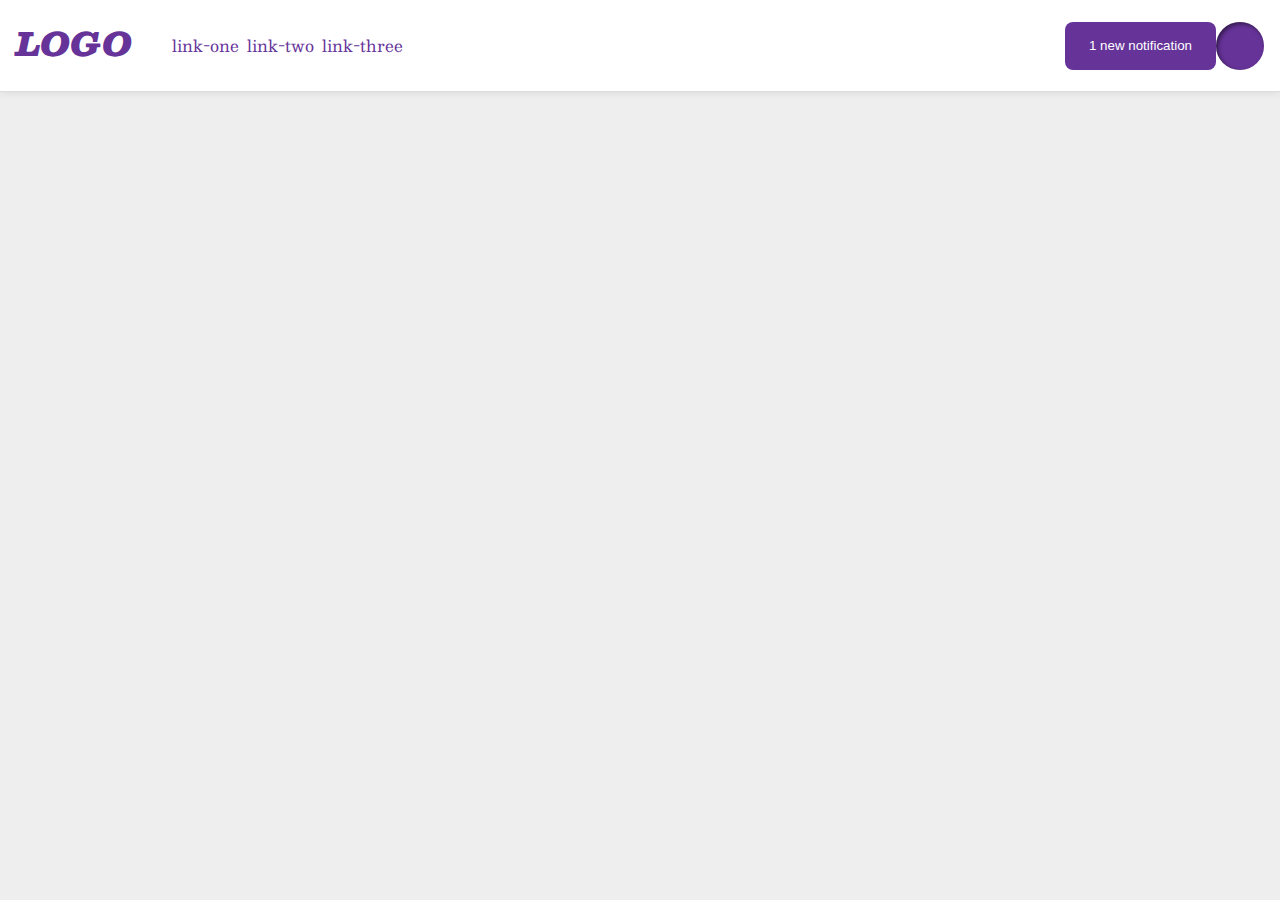
<file: flex/03-flex-header-2/index.html>
<!DOCTYPE html>
<html lang="en">
  <head>
    <meta charset="UTF-8">
    <meta http-equiv="X-UA-Compatible" content="IE=edge">
    <meta name="viewport" content="width=device-width, initial-scale=1.0">
    <title>Flex Header 2</title>
    <link rel="stylesheet" href="style.css">
  </head>
  <body>
    <div class="header">
      <div class="left">
      <div class="logo">
        LOGO
      </div>
      <ul class="links">
        <li><a href="google.com">link-one</a></li>
        <li><a href="google.com">link-two</a></li>
        <li><a href="google.com">link-three</a></li>
      </ul>
    </div>
    <div class="right">
      <button class="notifications">
        1 new notification
      </button>
      <div class="profile-image"></div>
    </div>
    </div>
  </body>
</html>
</file>
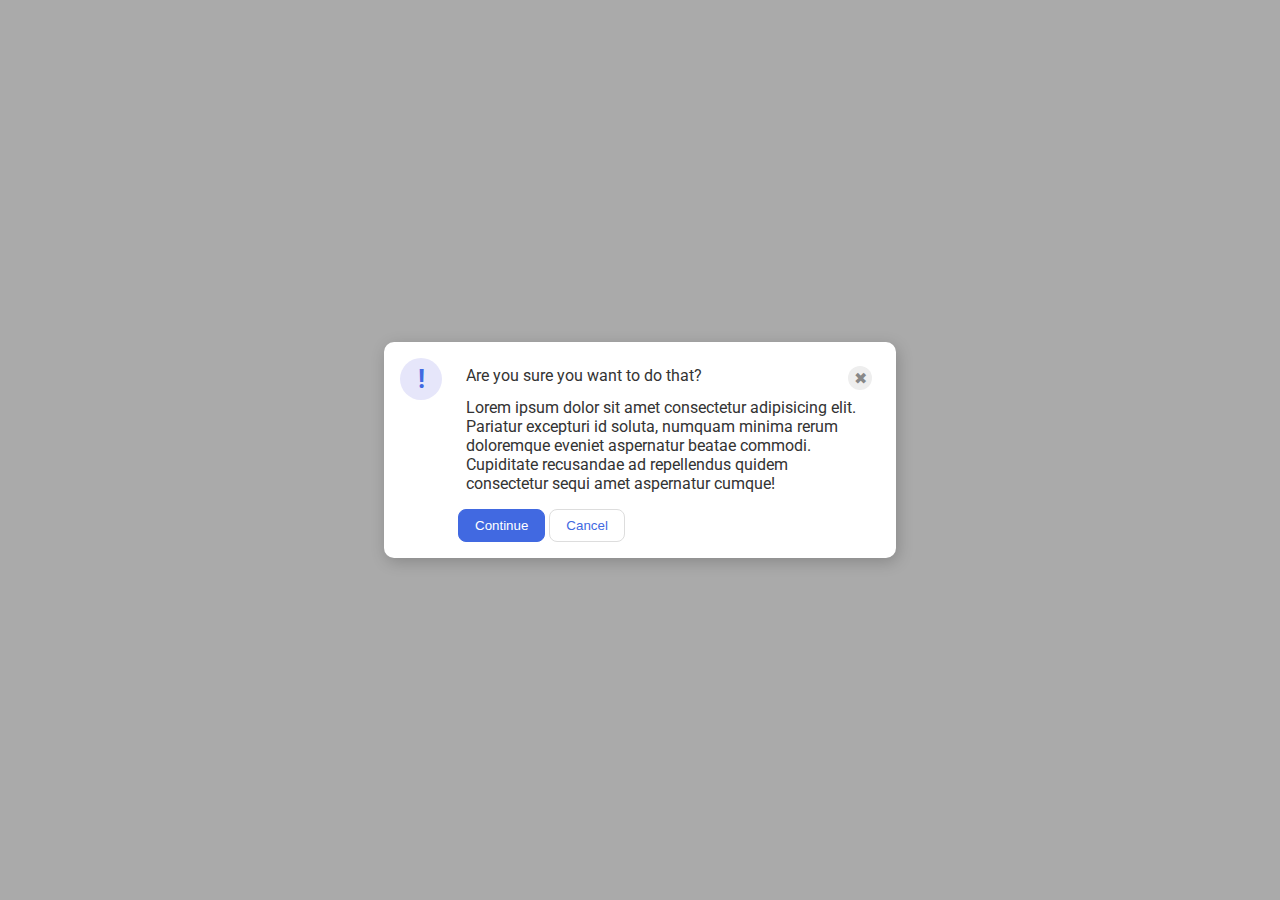
<file: flex/05-flex-modal/index.html>
<!DOCTYPE html>
<html lang="en">
  <head>
    <meta charset="UTF-8">
    <meta http-equiv="X-UA-Compatible" content="IE=edge">
    <meta name="viewport" content="width=device-width, initial-scale=1.0">
    <link rel="stylesheet" href="style.css">
    <title>Modal</title>
  </head>
  <body>
    <div class="modal">
      <div class="icon">!</div>
      <div>
      <div class="title">
        <div class="header">Are you sure you want to do that?</div>
        <div class="close-button">✖</div>
      </div>
      <div class="text">Lorem ipsum dolor sit amet consectetur adipisicing elit. Pariatur excepturi id soluta, numquam minima rerum doloremque eveniet aspernatur beatae commodi. Cupiditate recusandae ad repellendus quidem consectetur sequi amet aspernatur cumque!</div>
      <button class="continue">Continue</button>
      <button class="cancel">Cancel</button>
    </div>
    </div>
  </body>
</html>
</file>
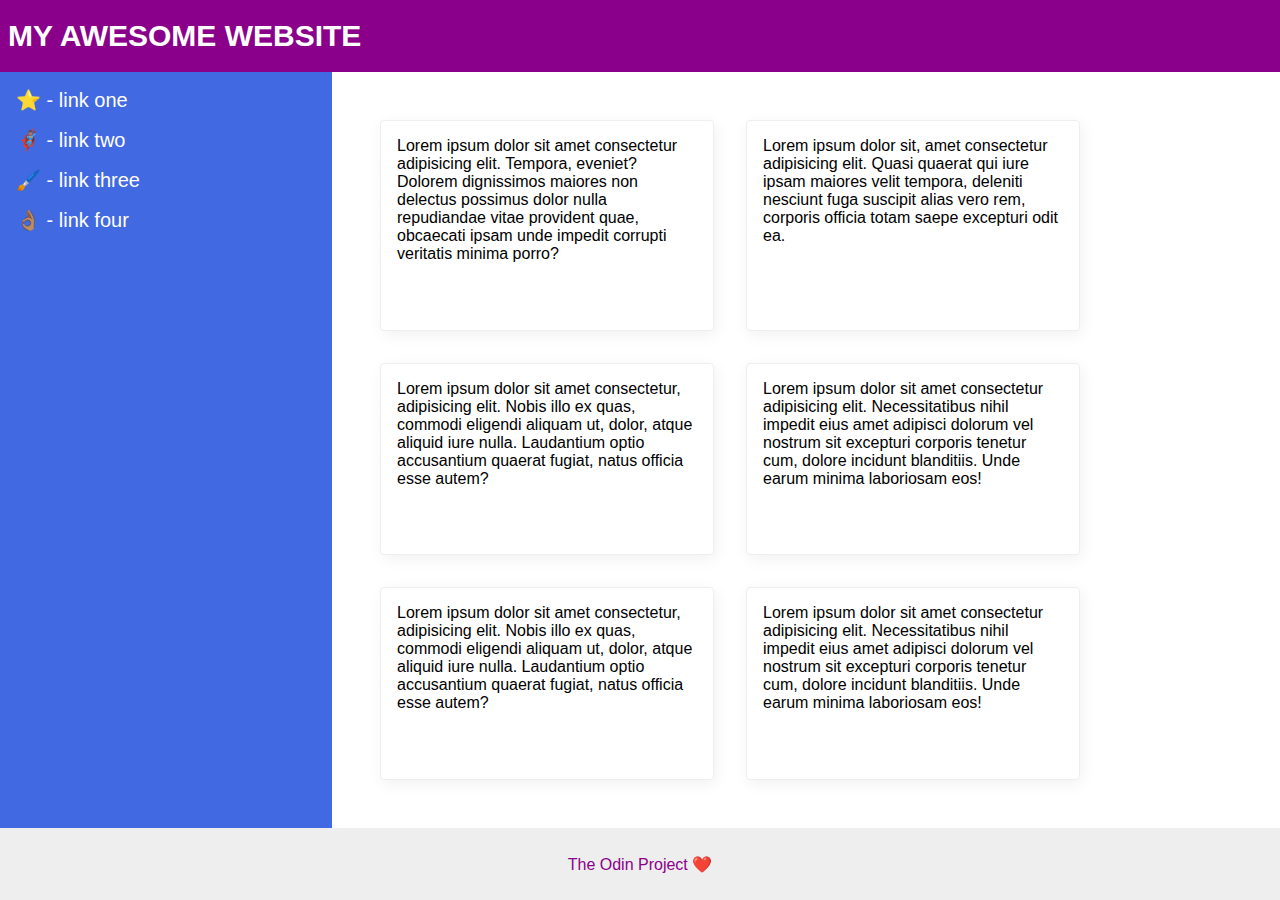
<file: flex/07-flex-layout-2/index.html>
<!DOCTYPE html>
<html lang="en">
  <head>
    <meta charset="UTF-8">
    <meta http-equiv="X-UA-Compatible" content="IE=edge">
    <meta name="viewport" content="width=device-width, initial-scale=1.0">
    <title>The Holy Grail</title>
    <link rel="stylesheet" href="style.css">
  </head>
  <body>
    <div class="header">
      MY AWESOME WEBSITE
    </div>
    <div class="container">
      <div class="sidebar">
        <ul>
          <li><a href="#">⭐ - link one</a></li>
          <li><a href="#">🦸🏽‍♂️ - link two</a></li>
          <li><a href="#">🖌️ - link three</a></li>
          <li><a href="#">👌🏽 - link four</a></li>
        </ul>
      </div>
      <div class="card-container">
          <div class="card">Lorem ipsum dolor sit amet consectetur adipisicing elit. Tempora, eveniet? Dolorem dignissimos maiores non delectus possimus dolor nulla repudiandae vitae provident quae, obcaecati ipsam unde impedit corrupti veritatis minima porro?</div>
          <div class="card">Lorem ipsum dolor sit, amet consectetur adipisicing elit. Quasi quaerat qui iure ipsam maiores velit tempora, deleniti nesciunt fuga suscipit alias vero rem, corporis officia totam saepe excepturi odit ea.</div>
          <div class="card">Lorem ipsum dolor sit amet consectetur, adipisicing elit. Nobis illo ex quas, commodi eligendi aliquam ut, dolor, atque aliquid iure nulla. Laudantium optio accusantium quaerat fugiat, natus officia esse autem?</div>
          <div class="card">Lorem ipsum dolor sit amet consectetur adipisicing elit. Necessitatibus nihil impedit eius amet adipisci dolorum vel nostrum sit excepturi corporis tenetur cum, dolore incidunt blanditiis. Unde earum minima laboriosam eos!</div>
          <div class="card">Lorem ipsum dolor sit amet consectetur, adipisicing elit. Nobis illo ex quas, commodi eligendi aliquam ut, dolor, atque aliquid iure nulla. Laudantium optio accusantium quaerat fugiat, natus officia esse autem?</div>
          <div class="card">Lorem ipsum dolor sit amet consectetur adipisicing elit. Necessitatibus nihil impedit eius amet adipisci dolorum vel nostrum sit excepturi corporis tenetur cum, dolore incidunt blanditiis. Unde earum minima laboriosam eos!</div>
      </div>
    </div>
    <div class="footer">
      The Odin Project ❤️
    </div>
  </body>
</html>
</file>
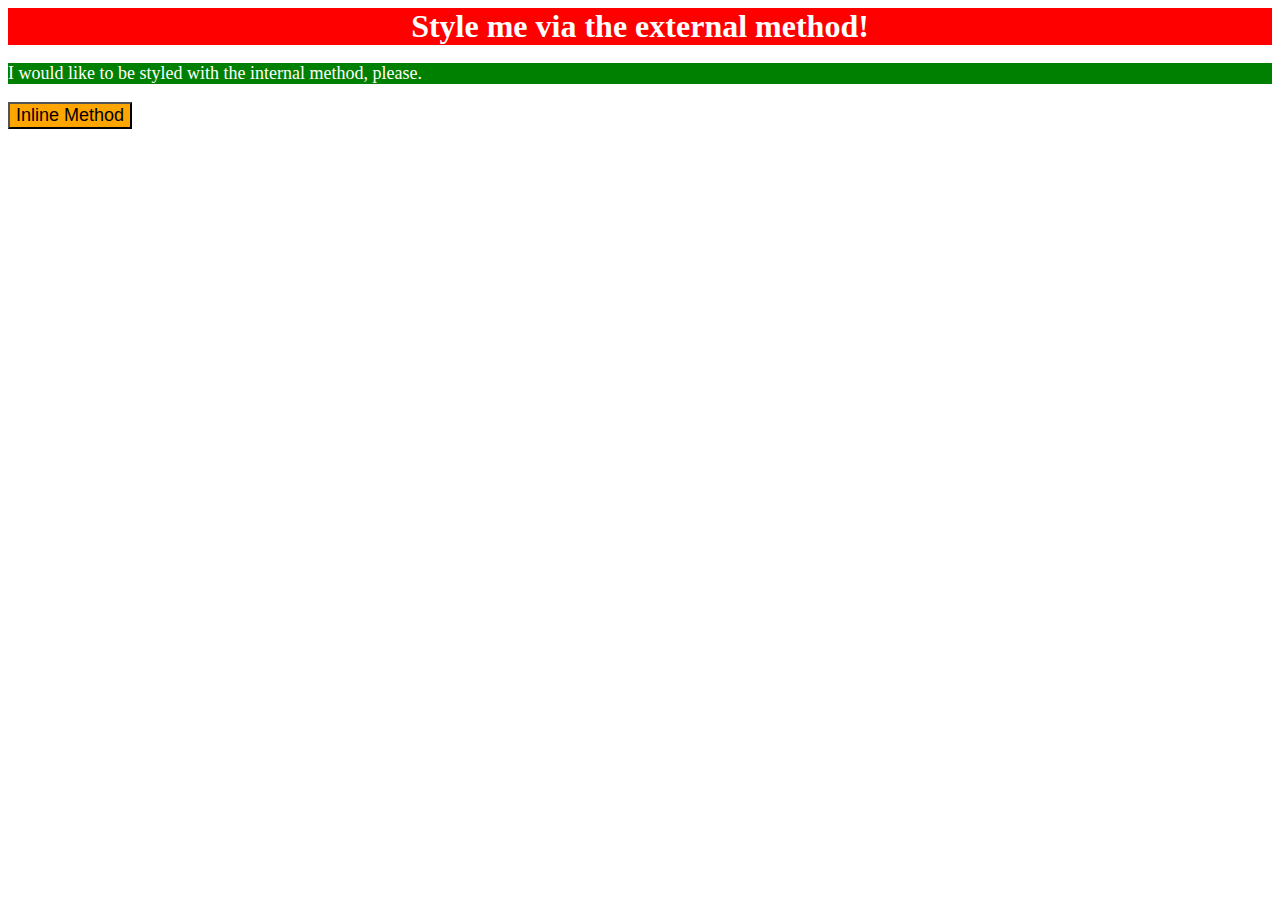
<file: foundations/01-css-methods/index.html>
<!DOCTYPE html>
<html lang="en">
  <head>
    <meta charset="UTF-8">
    <meta http-equiv="X-UA-Compatible" content="IE=edge">
    <meta name="viewport" content="width=device-width, initial-scale=1.0">
    <title>Methods for Adding CSS</title>
    <link rel="stylesheet" href="styles.css">
    <style>
      p {
        background-color: green;
        color: white;
        font-size: 18px;
      }
    </style>
  </head>
  <body>
    <div>Style me via the external method!</div>
    <p>I would like to be styled with the internal method, please.</p>
    <button style="background-color: orange; font-size: 18px;">Inline Method</button>
  </body>
</html>
</file>
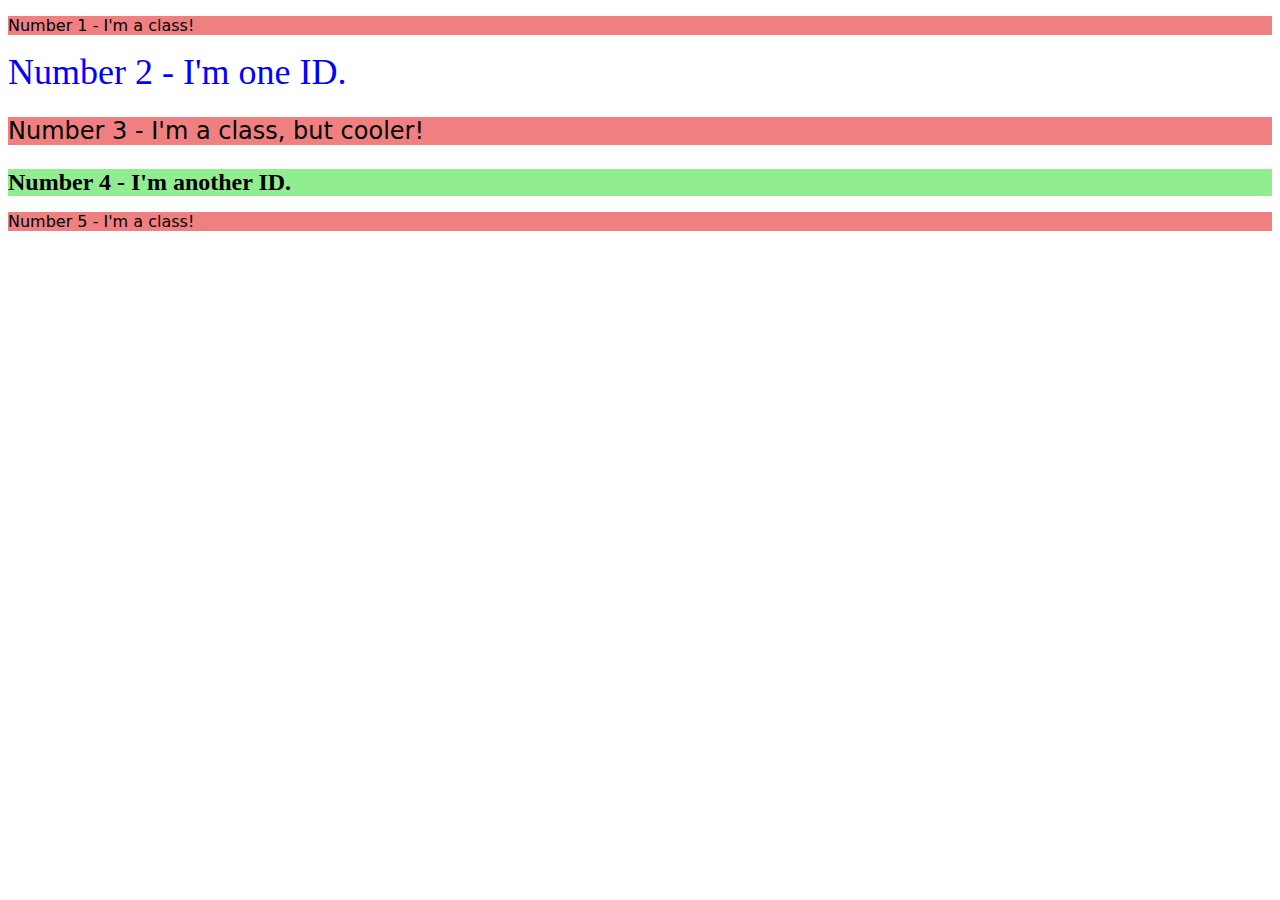
<file: foundations/02-class-id-selectors/index.html>
<!DOCTYPE html>
<html lang="en">
  <head>
    <meta charset="UTF-8">
    <meta http-equiv="X-UA-Compatible" content="IE=edge">
    <meta name="viewport" content="width=device-width, initial-scale=1.0">
    <title>Class and ID Selectors</title>
    <link rel="stylesheet" href="style.css">
  </head>
  <body>
    <p>Number 1 - I'm a class!</p>
    <div id="one">Number 2 - I'm one ID.</div>
    <p class="cooler">Number 3 - I'm a class, but cooler!</p>
    <div id="another">Number 4 - I'm another ID.</div>
    <p>Number 5 - I'm a class!</p>
  </body>
</html>
</file>
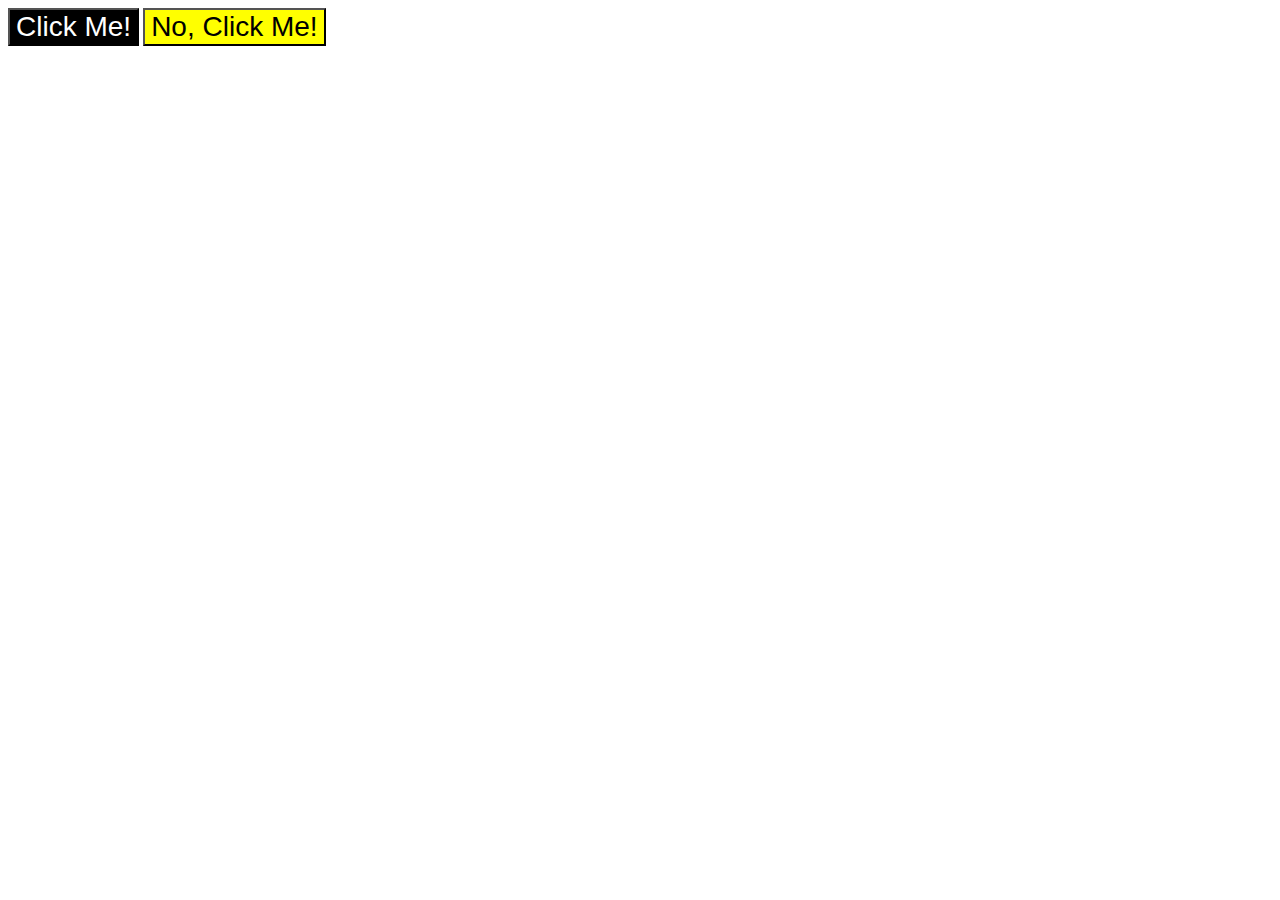
<file: foundations/03-grouping-selectors/index.html>
<!DOCTYPE html>
<html lang="en">
  <head>
    <meta charset="UTF-8">
    <meta http-equiv="X-UA-Compatible" content="IE=edge">
    <meta name="viewport" content="width=device-width, initial-scale=1.0">
    <title>Grouping Selectors</title>
    <link rel="stylesheet" href="style.css">
  </head>
  <body>
    <button class="black">Click Me!</button>
    <button class="yellow">No, Click Me!</button>
  </body>
</html>
</file>
<file: flex/03-flex-header-2/style.css>
/* this is some magical font-importing.  
you'll learn about it later. */
@import url('https://fonts.googleapis.com/css2?family=Besley:ital,wght@0,400;1,900&display=swap');

body {
  margin: 0;
  background: #eee;
  font-family: Besley, serif;
}

.header {
  background: white;
  border-bottom: 1px solid #ddd;
  box-shadow: 0 0 8px rgba(0,0,0,.1);
  display: flex;
  align-items: center;
  justify-content: space-between;
  padding: 16px;
}

.profile-image {
  background: rebeccapurple;
  box-shadow: inset 2px 2px 4px rgba(0,0,0,.5);
  border-radius: 50%;
  width: 48px;
  height:  48px;
  justify-self: right;
}

.logo {
  color: rebeccapurple;
  font-size: 32px;
  font-weight: 900;
  font-style: italic;

}

button {
  border: none;
  border-radius: 8px;
  background: rebeccapurple;
  color: white;
  padding: 8px 24px;
  gap: 8px;
  justify-self: right;
}

a {
  /* this removes the line under our links */
  text-decoration: none;
  color: rebeccapurple;
}

ul {
  list-style-type: none;
  display: flex;
  gap: 8px;
}

.left, .right {
  display: flex;
}
</file>
<file: flex/05-flex-modal/style.css>
@import url('https://fonts.googleapis.com/css2?family=Roboto:wght@400;700&display=swap');

html, body {
  height: 100%;
}

body {
  font-family: Roboto, sans-serif;
  margin: 0;
  background: #aaa;
  color: #333;
  /* I'll give you this one for free lol */
  display: flex;
  align-items: center;
  justify-content: center;
}

.modal {
  background: white;
  width: 480px;
  border-radius: 10px;
  box-shadow: 2px 4px 16px rgba(0,0,0,.2);
  padding: 16px;
  display: flex;
  justify-items: center;
  gap: 16px;
}

.icon {
  color: royalblue;
  font-size: 26px;
  font-weight: 700;
  background: lavender;
  width: 42px;
  height: 42px;
  border-radius: 50%;
  display: flex;
  flex: 1 0 auto;
  align-items: center;
  justify-content: center;
}

.title {
  display: flex;
  justify-content: space-between;
  margin: 8px;
}

.text {
  margin: 8px;
}

.close-button {
  background: #eee;
  border-radius: 50%;
  color: #888;
  font-weight: 400;
  font-size: 16px;
  height: 24px;
  width: 24px;
  display: flex;
  align-items: center;
  justify-content: center;
}

button {
  padding: 8px 16px;
  border-radius: 8px;
  margin-top: 8px;
}

button.continue {
  background: royalblue;
  border: 1px solid royalblue;
  color: white;
}

button.cancel {
  background: white;
  border: 1px solid #ddd;
  color: royalblue;
}
</file>
<file: flex/07-flex-layout-2/style.css>
body {
  font-family: -apple-system, BlinkMacSystemFont, 'Segoe UI', Roboto, Oxygen, Ubuntu, Cantarell, 'Open Sans', 'Helvetica Neue', sans-serif;
  margin: 0;
  min-height: 100vh;
  display: flex;
  flex-direction: column;
}

.header {
  height: 72px;
  background: darkmagenta;
  color: white;
  font-size: 30px;
  font-weight: bold;
  display: flex;
  align-items: center;
  padding-left: 8px;
}

.container {
  display: flex;
  flex: 1;
}

.card-container {
  padding: 32px;
  display: flex;
  flex-wrap: wrap;
}

.footer {
  height: 72px;
  background: #eee;
  color: darkmagenta;
  display: flex;
  align-items: center;
  justify-content: center;
}

.sidebar {
  width: 300px;
  background: royalblue;
  flex-shrink: 0;
  padding: 16px;
}

ul {
  list-style-type: none;
  margin: 0;
  padding: 0;
}

li {
  margin-bottom: 16px;
}

a {
  color: white;
  text-decoration: none;
  font-size: 20px;
}

.card {
  border: 1px solid #eee;
  box-shadow: 2px 4px 16px rgba(0,0,0,.06);
  border-radius: 4px;
  padding: 16px;
  margin: 16px;
  width: 300px;
}
</file>
<file: foundations/01-css-methods/styles.css>
div {
  background-color: red;
  color: white;
  font-size: 32px;
  text-align: center;
  font-weight: bold;
}
</file>
<file: foundations/02-class-id-selectors/style.css>
p {
  background-color: #f08080;
  font-family: Verdana, 'Dejavu Sans', sans-serif;
}

p.cooler {
  font-size: 24px;
}

#one {
  color: #0000ff;
  font-size: 36px;
}

#another {
  background-color: #90ee90;
  font-weight: bold;
  font-size: 24px;
}
</file>
<file: foundations/03-grouping-selectors/style.css>
button {
  font-family: Helvetica, 'Times New Roman', sans-serif;
  font-size: 28px;
}

.black {
  background-color: black;
  color: white;
}

.yellow {
  background-color: yellow;
}
</file>
